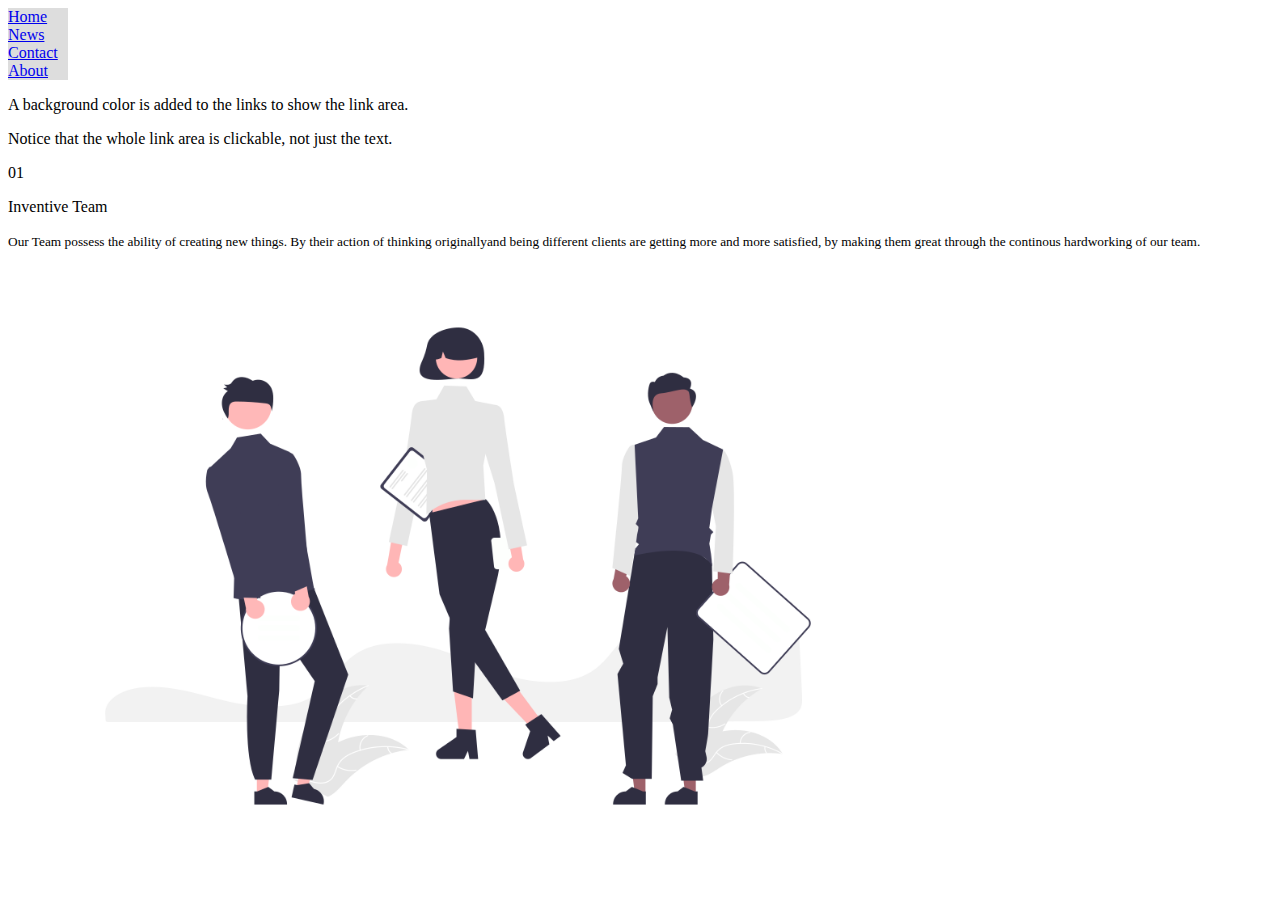
<file: services.html>
<!DOCTYPE html>
<html>
<head>
<style>
ul {
  list-style-type: none;
  margin: 0;
  padding: 0;
}

li a {
  display: block;
  width: 60px;
  background-color: #dddddd;
}
</style>
</head>
<body>

<ul>
  <li><a href="#home">Home</a></li>
  <li><a href="#news">News</a></li>
  <li><a href="#contact">Contact</a></li>
  <li><a href="#about">About</a></li>
</ul>

<p>A background color is added to the links to show the link area.</p>
<p>Notice that the whole link area is clickable, not just the text.</p>

</body>
</html>


<div class="row">

    <div class="col-xl-4 mx-5 px-5">
      <p class="h1">01</p>
      <p class="h3">Inventive Team</p>
      <p >
        <small class="text-muted">Our Team possess the ability of creating new things. By their action of thinking originallyand being different clients are getting more and more satisfied, by making them great through the continous hardworking of our team.</small>
      </p>
    </div>

    <div class="col-xl-8 mx-5 px-5">
      <!-- <div class="text-center"> -->
        <img src="undraw_Team_spirit_re_yl1v-1.png" height="600" alt="">
      <!-- </div> -->
    </div>
  </div>
</file>
